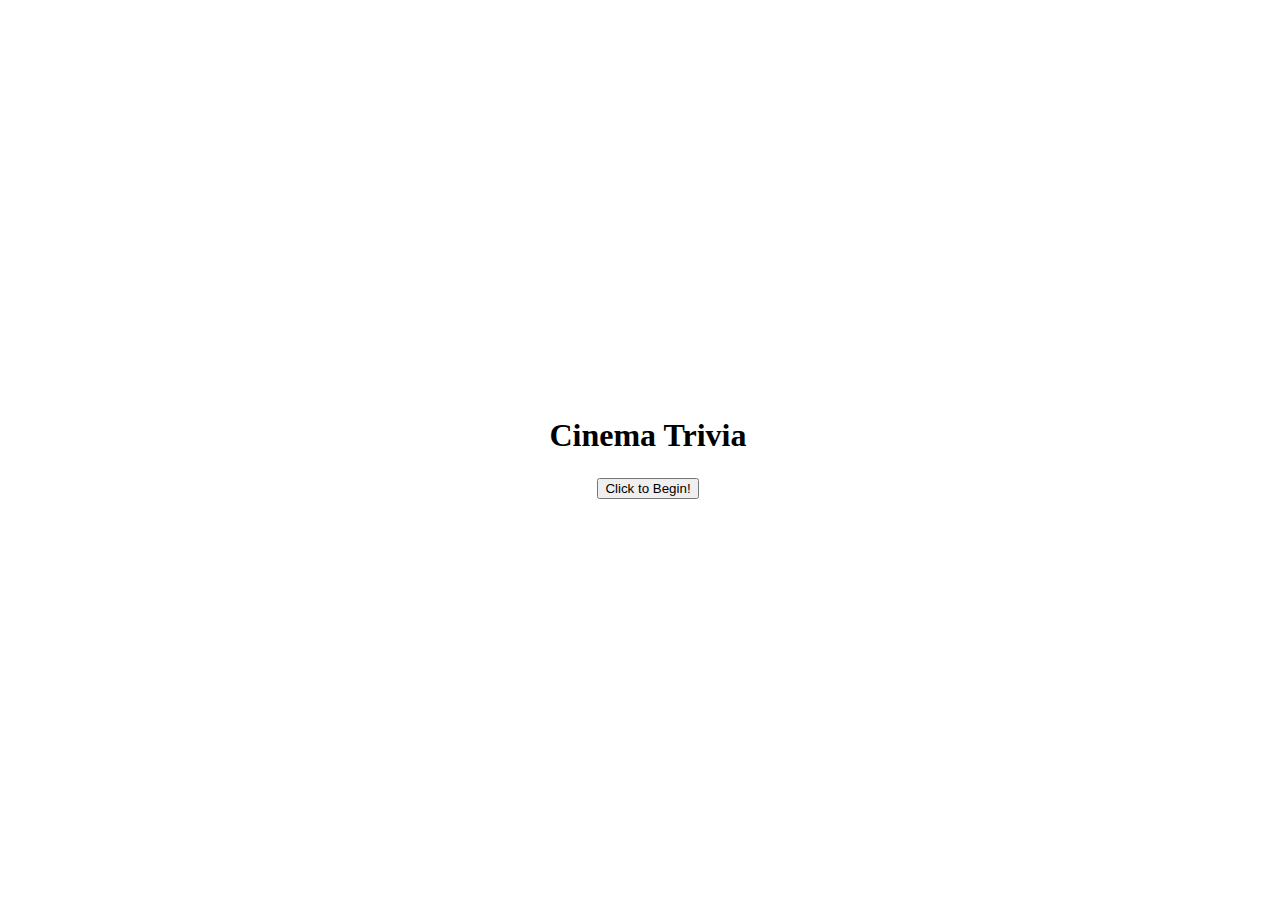
<file: index.html>
<!DOCTYPE html>
<html lang="en">
<head>
    <meta charset="UTF-8">
    <meta http-equiv="X-UA-Compatible" content="IE=edge">
    <meta name="viewport" content="width=device-width, initial-scale=1.0">
    <title>Trivia Game</title>
    <link rel="stylesheet" href="style.css">
</head>
<body>
    <div class="container">
        <div id="home" class="flex-column flex-center">
            <h1>Cinema Trivia</h1>
            <a href="/game.html" class="button">
            <button type="button">Click to Begin!</button>
            </a>
               <h1 onclick="myScript"></h1>
        </div>
</body>
</html>
</file>
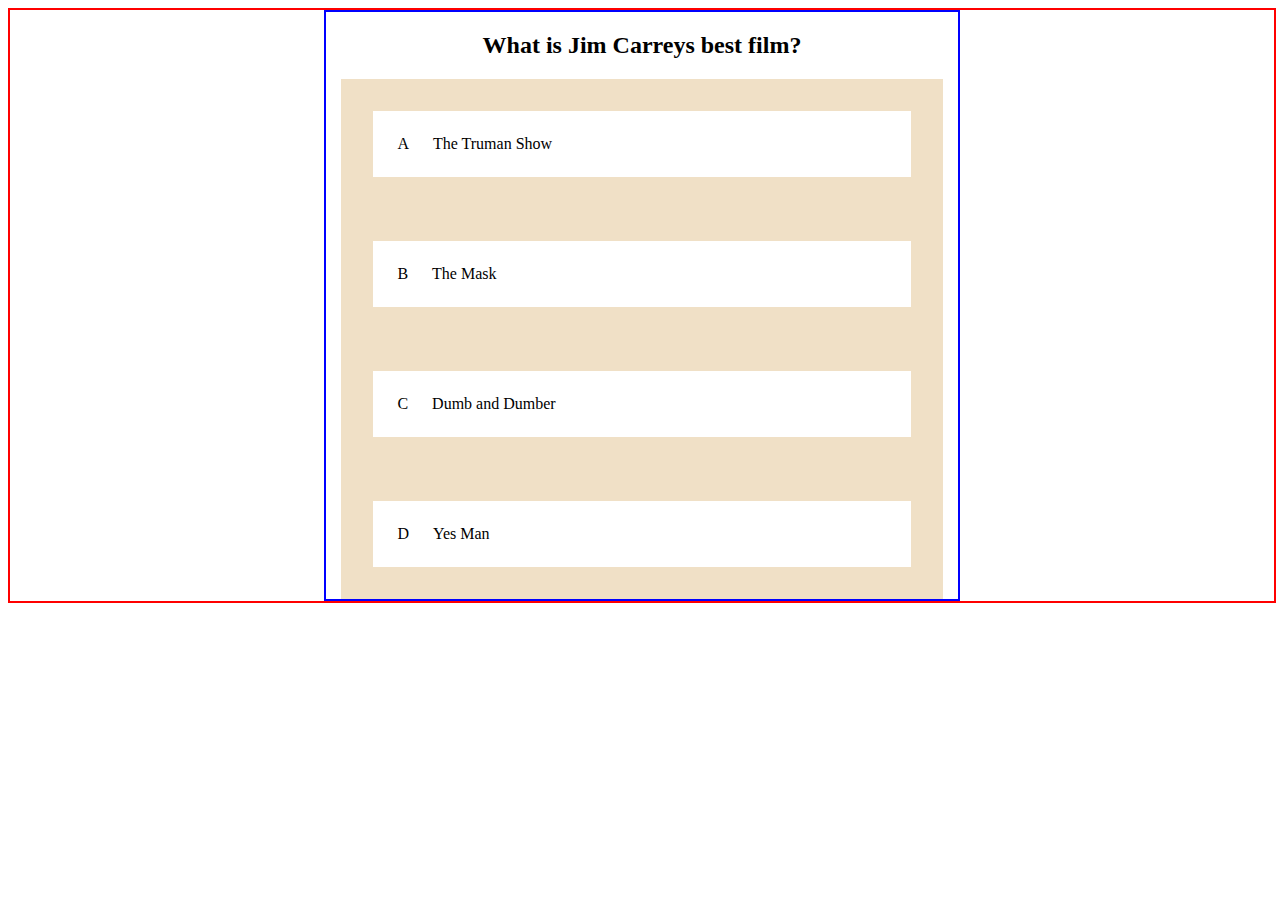
<file: game.html>
<!DOCTYPE html>
<html lang="en">
<head>
    <meta charset="UTF-8">
    <meta http-equiv="X-UA-Compatible" content="IE=edge">
    <meta name="viewport" content="width=device-width, initial-scale=1.0">
    <link rel="stylesheet" type="text/css" href="game.css" />
    <title>Cinema Trivia</title>
</head>
<body>
    <div class="container">
        <div id="game">
            <h2 id="question">What is Quinten Tarintino's best film?</h2>
            <div class= "answer-container">
                <p class="answer-prefix">A</p>
                <p class="answer-text" data-number="1">Inglourious Basterds</p>
            </div>
            <div class= "answer-container">
                <p class="answer-prefix">B</p>
                <p class="answer-text" data-number="2">Pulp Fiction</p>
            </div>
            <div class= "answer-container">
                <p class="answer-prefix">C</p>
                <p class="answer-text" data-number="3">Django Unchained</p>
            </div>
            <div class= "answer-container">
                <p class="answer-prefix">D</p>
                <p class="answer-text" data-number="4">The H8ful Eight</p>
            </div>
            <script src="game.js" defer ></script>
    </div>
        </div>
</body>

</html>
</file>
<file: style.css>
.container {
    width: 100vw;
    height: 100vh;
    display: flex;
    justify-content: center;
    align-items: center;
    margin: 0 auto;
}
.title {
    text-align: center;
    padding: 60rem;
}
.button {
    font-size: 1.2rem;
    text-align:center;
    width: 20rem;
    padding: 3rem;
}
</file>
<file: game.css>
.container {
    display: flex;
    margin-bottom: 0.5rem;
    width: 100%;
    border: 2 rem solid rgb(110, 90, 250);
    justify-content: center;
    border: 2px solid red;
}

#game {
    display: flex;
    flex-direction: column;
    justify-content: center;
    align-items: center;
    width: 50%;
    border: 2px solid blue;
}

.answer-container {
    display:flex;
    margin-bottom: 0.5 rem;
    font-size: 1.8 rem;
    width: 85%;
    border: 2rem solid rgba(195, 133, 26, 0.25);
    background-color: white;
    align-items: center;
}

.answer-container:hover {
    cursor: pointer;
    box-shadow: 0 0.9rem 1.5rem 0 rgb(80, 190, 244);
    transform: translateY(-0.1rem);
    transition: transform 160ms;
}

.answer-prefix {
    /* padding: 1.5 rem 2.5 rem; */
    color: black;
    margin: 1.5rem;

}

.answer.text {
    margin: 1.5rem;
    width: 100%;
}
</file>
